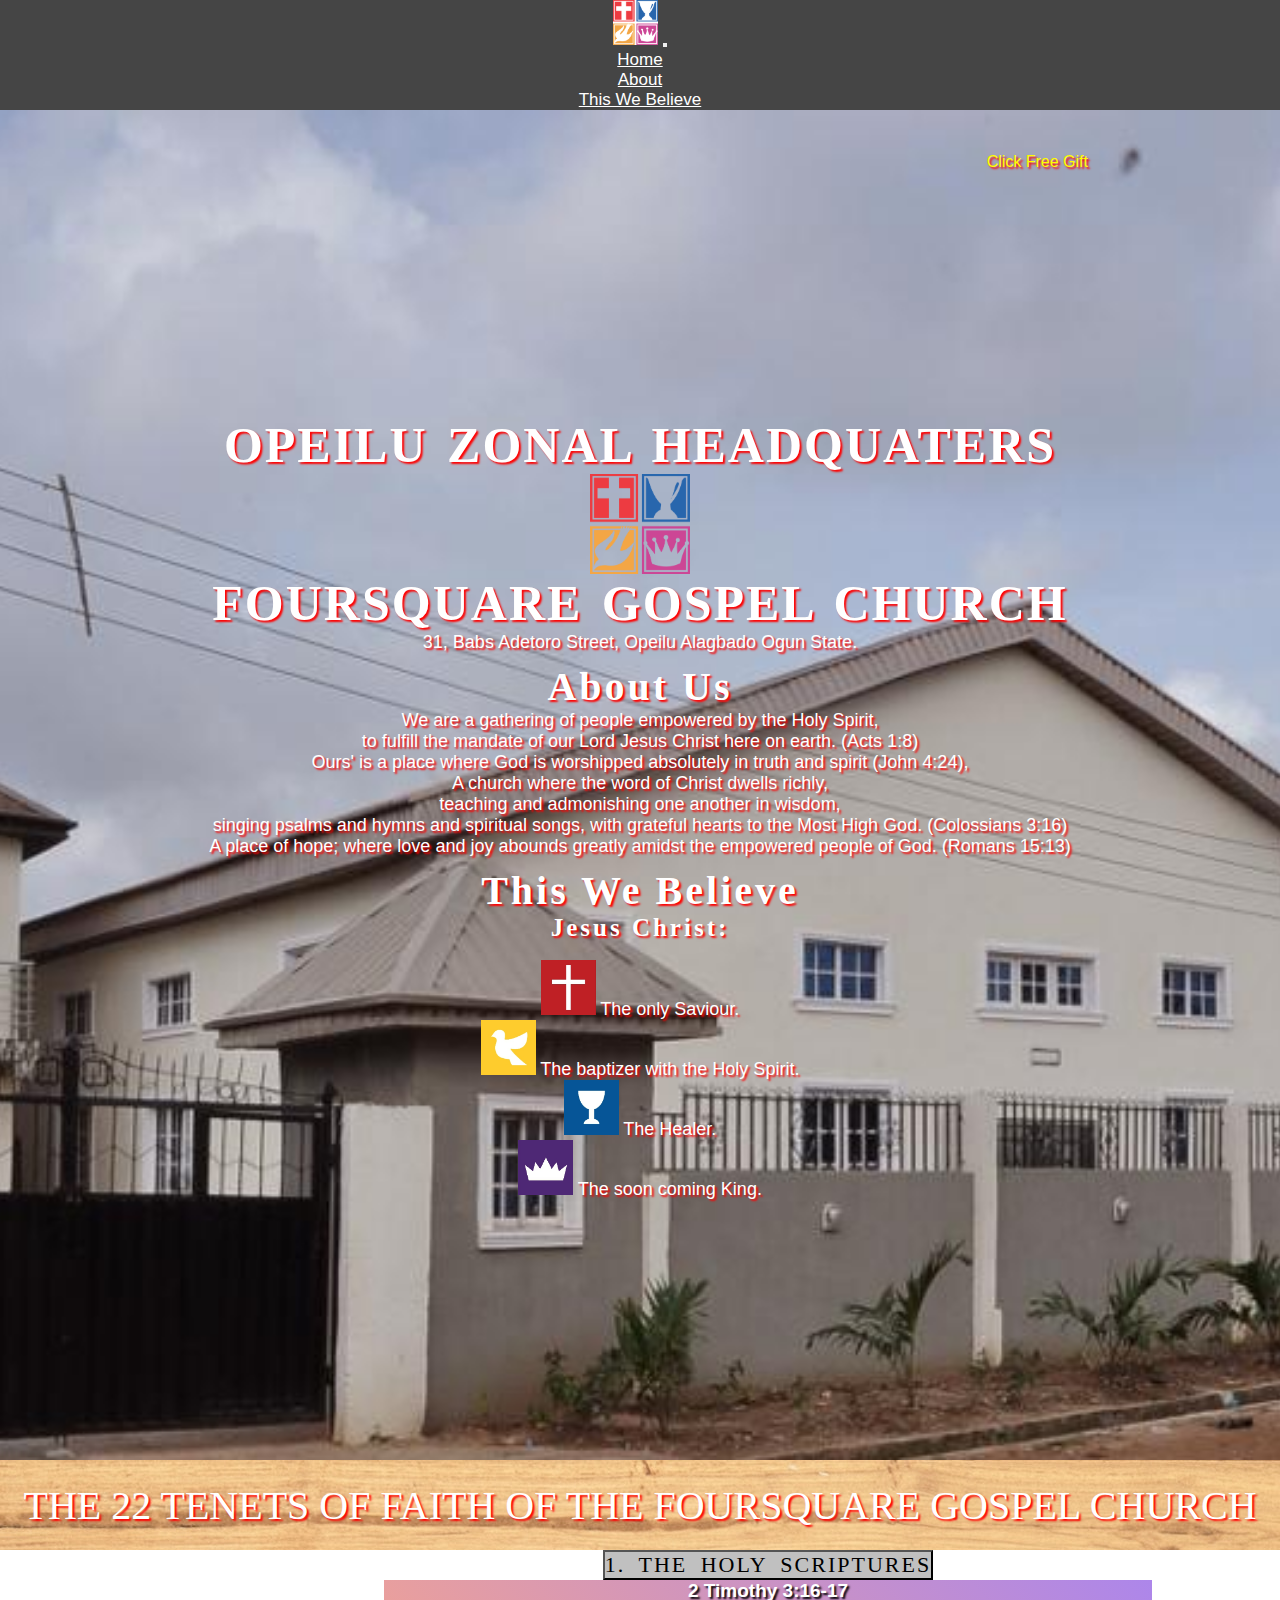
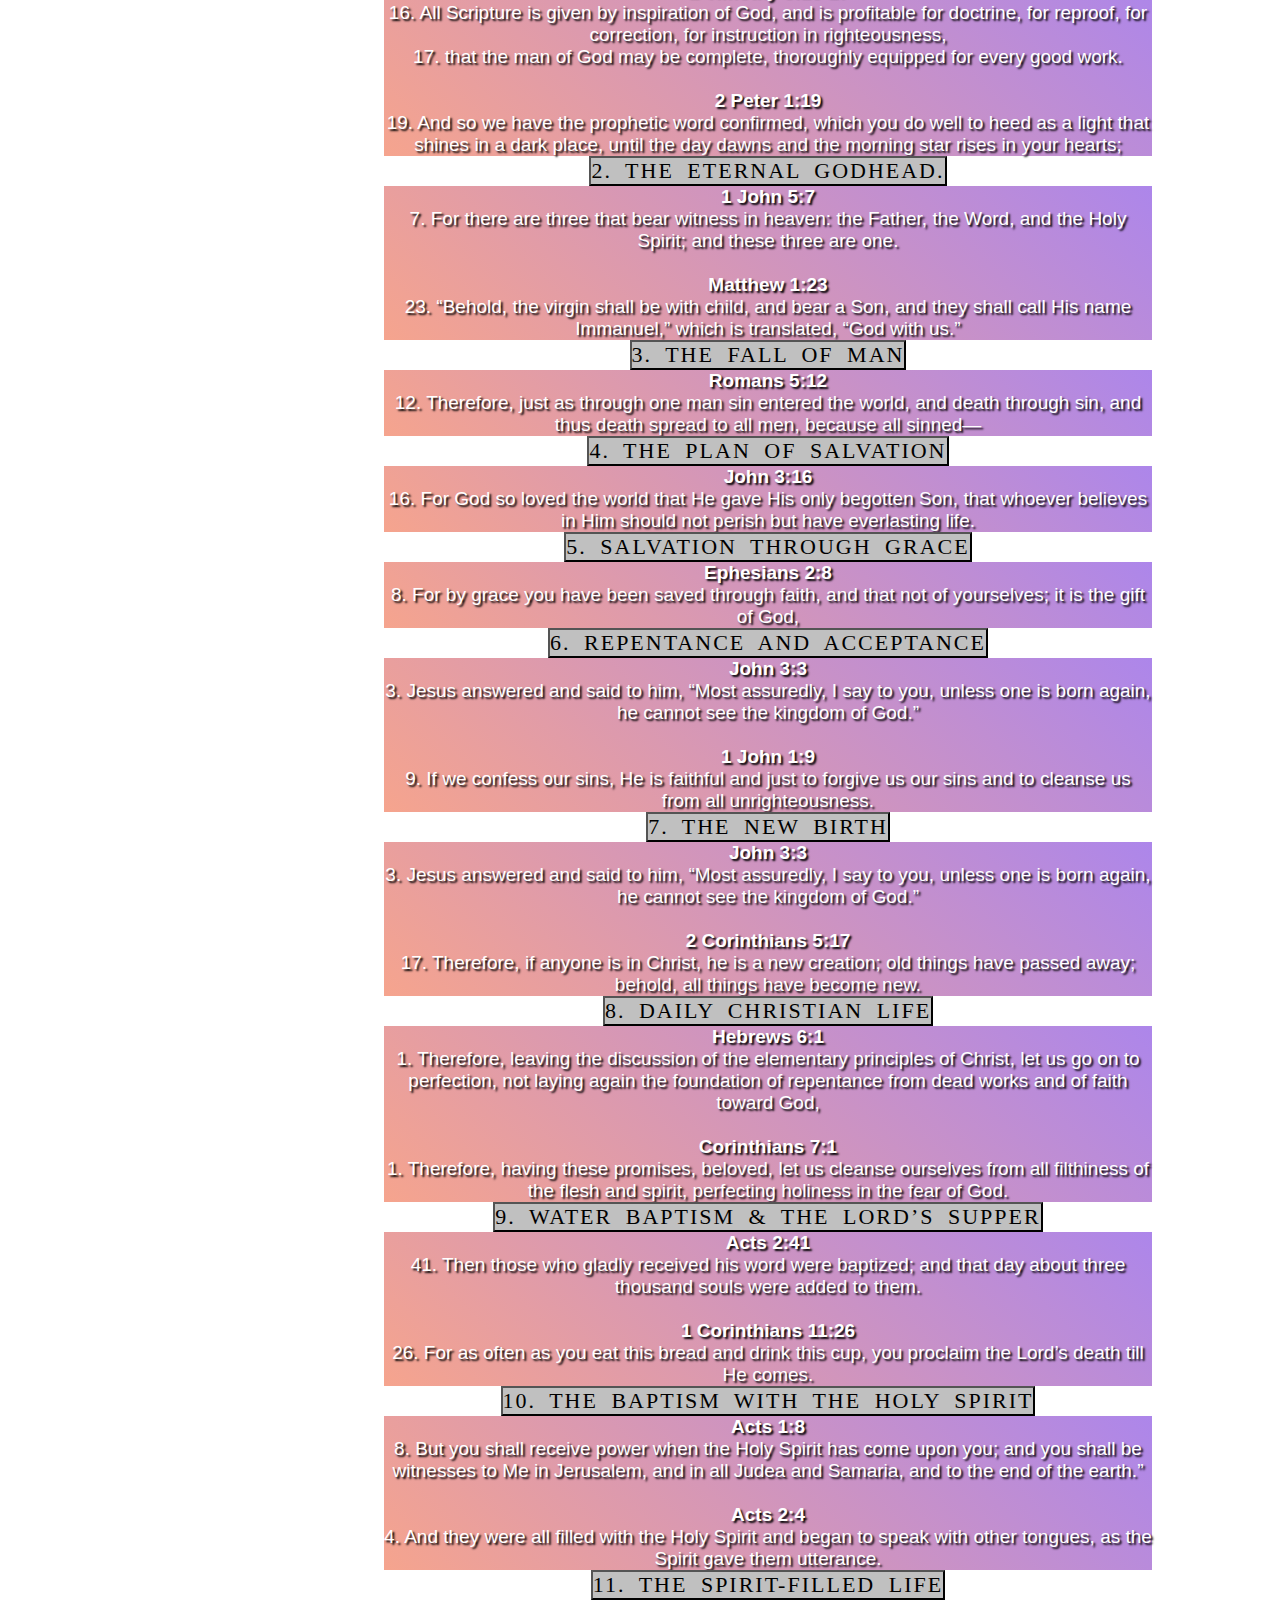
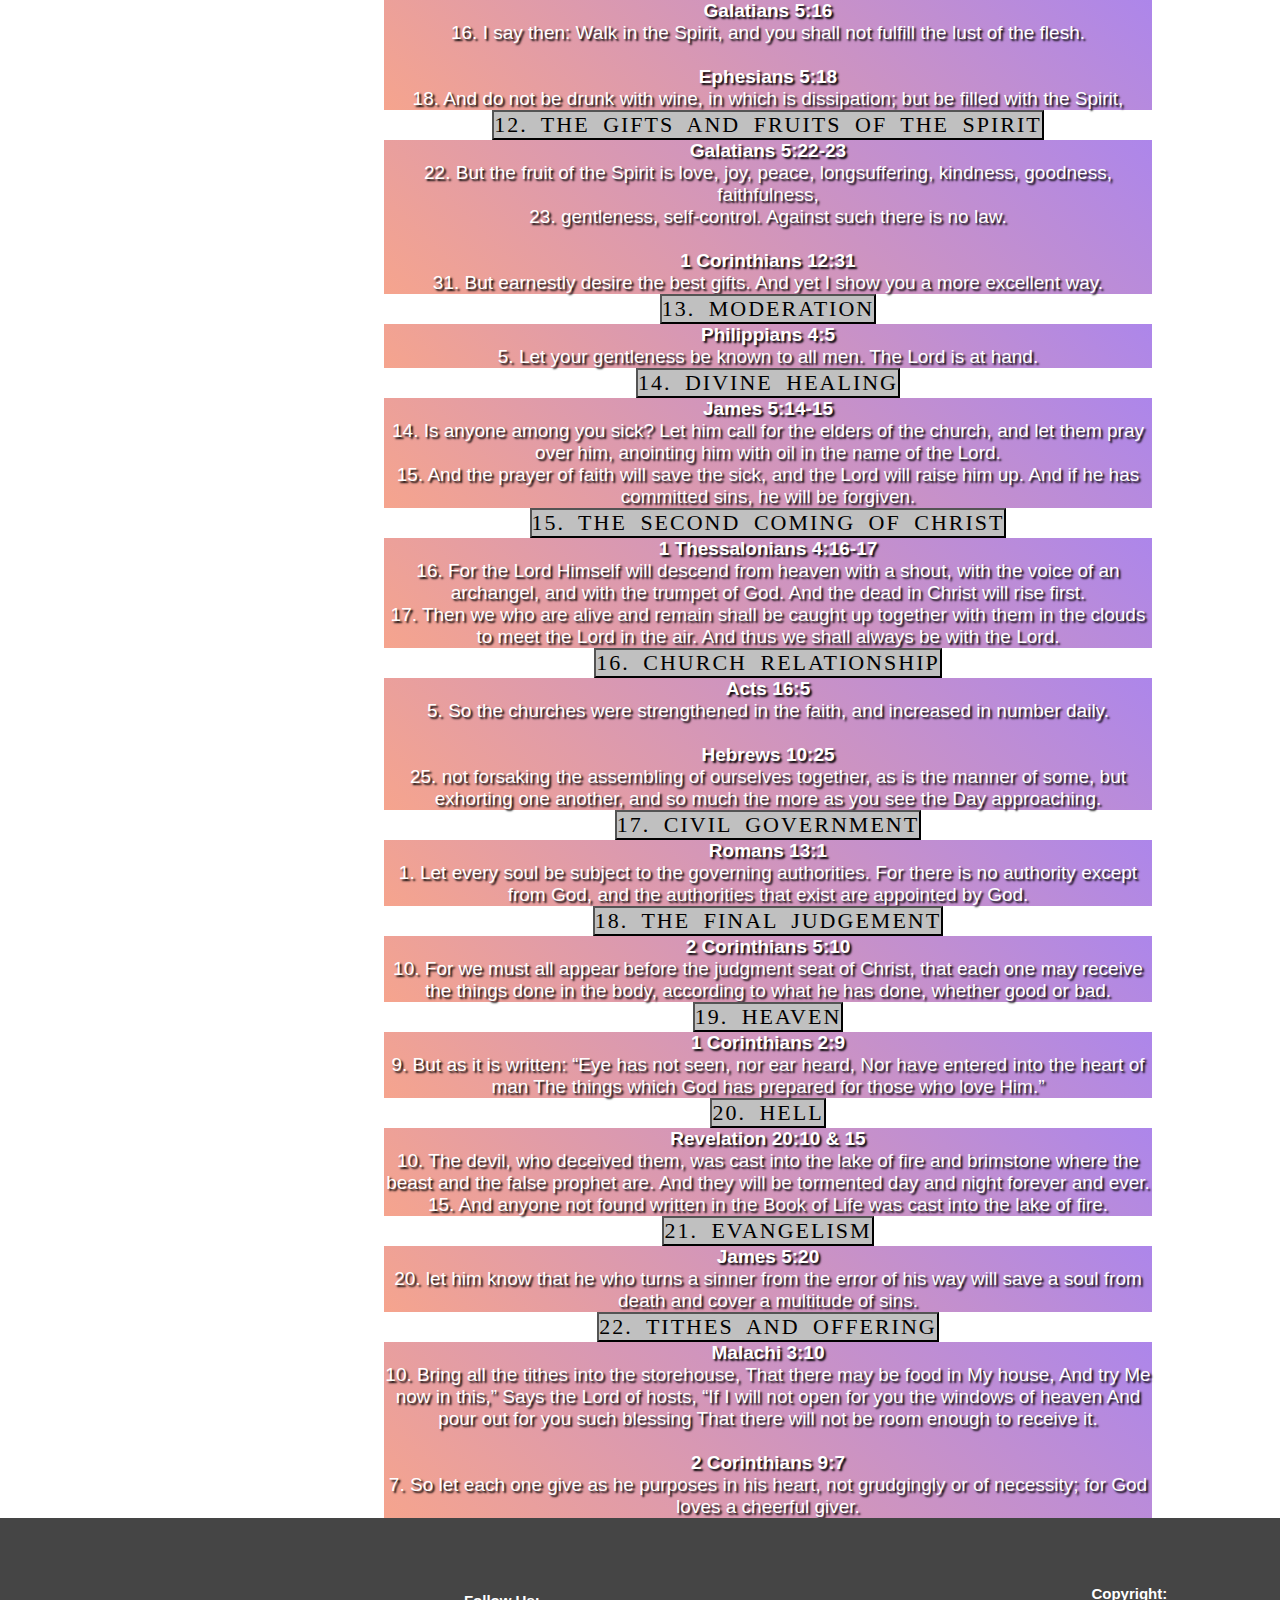
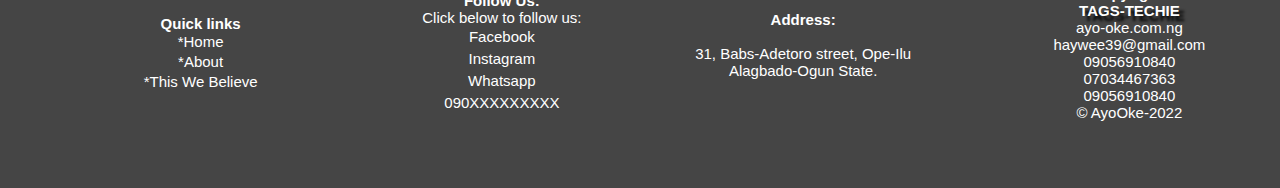
<file: about.html>
<!DOCTYPE html>
<html lang="en">
<head>
    <meta charset="UTF-8">
    <meta http-equiv="X-UA-Compatible" content="IE=edge">
    <meta name="viewport" content="width=device-width, initial-scale=1.0">
    <link rel="stylesheet" href="https://cdnjs.cloudflare.com/ajax/libs/font-awesome/6.1.1/css/all.min.css" integrity="sha512-KfkfwYDsLkIlwQp6LFnl8zNdLGxu9YAA1QvwINks4PhcElQSvqcyVLLD9aMhXd13uQjoXtEKNosOWaZqXgel0g==" crossorigin="anonymous" referrerpolicy="no-referrer" />
    <link rel="stylesheet" href="https://cdnjs.cloudflare.com/ajax/libs/font-awesome/6.0.0-beta3/css/all.min.css" integrity="sha512-Fo3rlrZj/k7ujTnHg4CGR2D7kSs0v4LLanw2qksYuRlEzO+tcaEPQogQ0KaoGN26/zrn20ImR1DfuLWnOo7aBA==" crossorigin="anonymous" referrerpolicy="no-referrer"/>
    
    <link rel="icon" href="./images/6.png">
    <link rel="stylesheet" href="./style.css">
    <link rel="stylesheet" href="./newmedia.css">
    <link href="https://cdn.jsdelivr.net/npm/bootstrap@5.2.2/dist/css/bootstrap.min.css" rel="stylesheet" integrity="sha384-Zenh87qX5JnK2Jl0vWa8Ck2rdkQ2Bzep5IDxbcnCeuOxjzrPF/et3URy9Bv1WTRi" crossorigin="anonymous">


    <title>About Us-Foursquare-Opeilu</title>
</head>
<body>

  
        <!-- THE NAVBAR BEGIN FROM HERE  -->
        <nav id="navbar" class="navbar navbar-expand-lg ">
          <div class="container-fluid">
            <a class="navbar-brand" href="home.html" target="_blank"><img src="./images/6.png"  alt="foursquare logo"></a>
            <button class="navbar-toggler" type="button" data-bs-toggle="collapse" data-bs-target="#navbarNavDropdown" aria-controls="navbarNavDropdown" aria-expanded="false" aria-label="Toggle navigation">
              <span class="navbar-toggler-icon"></span>
            </button>
            <div class="collapse navbar-collapse" id="navbarNavDropdown">
              <ul class="navbar-nav">
                <li class="nav-item">
                  <a class="nav-link active" aria-current="page" href="home.html" target="_blank">Home</a>
                </li>
                <li class="nav-item">
                  <a class="nav-link" href="#big-box">About</a>
                </li>
                <li class="nav-item">
                  <a class="nav-link" href="#faith">This We Believe</a>
                </li>
              </ul>
            </div>
          </div>
        </nav>

        <!-- THE NAVBAR ENDS HERE  -->
      <div  id="big-box">
        <!-- <main> -->
          <div class="free-gift">
            <a href="https://haywee39.github.io/evangelism-tract-FGC/" target="_blank">
              <i class="fa-solid fa-gift fa-3x"></i>
              <br>Click Free Gift
            </a> 
          </div>
              
                        <div class="opeilu">
                          <h1> OPEILU ZONAL HEADQUATERS</h1>
                          <img src="./images/6.png" alt="FGC-logo"  >
                          <h1>FOURSQUARE GOSPEL CHURCH </h1>
                          <p>31, Babs Adetoro Street, Opeilu Alagbado Ogun State.</p>
                        </div>
                
                      <div class="aboutUs">
                              <h1>About Us</h1>        
                              <p class="fold"> 
                                  We are a gathering of people empowered by the Holy Spirit, <br>
                                  to fulfill the mandate of our Lord Jesus Christ here on earth. (Acts 1:8) <br>
                                  Ours' is a place where God is worshipped absolutely in truth and spirit (John 4:24), <br>
                                  A church where the word of Christ dwells richly, <br>
                                  teaching and admonishing one another in wisdom, <br> 
                                  singing psalms and hymns and spiritual songs, 
                                  with grateful hearts to the Most High God. (Colossians 3:16)      <br>       
                                  A place of hope; where love and joy abounds greatly amidst the empowered people of God. (Romans 15:13) 
                                  
                              </p>                     
                              <h1>This We Believe</h1>
                              <h2>Jesus Christ:</h2><br>
                              <p class="img-fold">
                                  <img src="./images/cross.png" alt="cross"> The only Saviour. <br>
                                  <img src="./images/dove.png" alt="dove"> The baptizer with the Holy Spirit. <br>
                                  <img src="./images/cup.png" alt="cup"> The Healer. <br>
                                  <img src="./images/crown.png" alt="crown"> The soon coming King.
                              </p>
                              <div class="top">
                                <a href="#navbar"><i class="fa-solid fa-circle-up fa-3x"></i></a>
                              </div>
                      </div>
                                    
      </div>
   
    <div id="faith" class="tenets-heading"> THE 22 TENETS OF FAITH OF THE FOURSQUARE GOSPEL CHURCH</div>

    
    
     
                                <div class="accordion accordion-flush" id="accordionFlushExample">
                                  <div class="accordion-item">
                                    <h2 class="accordion-header" id="flush-headingOne">
                                      <button class="accordion-button collapsed" type="button" data-bs-toggle="collapse" data-bs-target="#flush-collapseOne" aria-expanded="false" aria-controls="flush-collapseOne">
                                        1. THE HOLY SCRIPTURES
                                      </button>
                                    </h2>
                                    <div id="flush-collapseOne" class="accordion-collapse collapse" aria-labelledby="flush-headingOne" data-bs-parent="#accordionFlushExample">
                                      <div class="accordion-body">
                                        <b>2 Timothy 3:16-17</b><br>      
                                        16. All Scripture is given by inspiration of God, 
                                        and is profitable for doctrine, for reproof, for correction, 
                                        for instruction in righteousness,<br> 17. that the man of God may be complete,
                                        thoroughly equipped for every good work. 
                                        <br> <br>
                                        <b>2 Peter 1:19</b> <br>
                                        19. And so we have the prophetic word confirmed,
                                        which you do well to heed as a light that shines in a dark place,
                                          until the day dawns and the morning star rises in your hearts;
                                      </div>
                                    </div>
                                  </div>
                                  <div class="accordion-item">
                                    <h2 class="accordion-header" id="flush-headingTwo">
                                      <button class="accordion-button collapsed" type="button" data-bs-toggle="collapse" data-bs-target="#flush-collapseTwo" aria-expanded="false" aria-controls="flush-collapseTwo">
                                        2. THE ETERNAL GODHEAD.
                                      </button>
                                    </h2>
                                    <div id="flush-collapseTwo" class="accordion-collapse collapse" aria-labelledby="flush-headingTwo" data-bs-parent="#accordionFlushExample">
                                      <div class="accordion-body">
                                        <b>1 John 5:7</b> <br>              
                                        7. For there are three that bear witness in heaven: 
                                        the Father, the Word, and the Holy Spirit;
                                          and these three are one. 
                                          <br> <br>
                                          <b>Matthew 1:23</b> <br>
                                          23. “Behold, the virgin shall be with child,
                                          and bear a Son, and they shall call His name Immanuel,”
                                            which is translated, “God with us.”
                                      </div>
                                    </div>
                                  </div>
                                  <div class="accordion-item">
                                    <h2 class="accordion-header" id="flush-headingThree">
                                      <button class="accordion-button collapsed" type="button" data-bs-toggle="collapse" data-bs-target="#flush-collapseThree" aria-expanded="false" aria-controls="flush-collapseThree">
                                        3. THE FALL OF MAN
                                      </button>
                                    </h2>
                                    <div id="flush-collapseThree" class="accordion-collapse collapse" aria-labelledby="flush-headingThree" data-bs-parent="#accordionFlushExample">
                                      <div class="accordion-body">
                                        <b>Romans 5:12</b> <br>
                                        12. Therefore, just as through one man sin entered the world,
                                        and death through sin, and thus death spread to all men,
                                          because all sinned—
                                      </div>
                                    </div>
                                  </div>
                                  <div class="accordion-item">
                                    <h2 class="accordion-header" id="flush-headingFour">
                                      <button class="accordion-button collapsed" type="button" data-bs-toggle="collapse" data-bs-target="#flush-collapseFour" aria-expanded="false" aria-controls="flush-collapseFour">
                                        4. THE PLAN OF SALVATION
                                      </button>
                                    </h2>
                                    <div id="flush-collapseFour" class="accordion-collapse collapse" aria-labelledby="flush-headingFour" data-bs-parent="#accordionFlushExample">
                                      <div class="accordion-body">
                                        <b>John 3:16</b> <br>
                                        16. For God so loved the world 
                                        that He gave His only begotten Son,
                                        that whoever believes in Him 
                                        should not perish but have everlasting life.
                                      </div>
                                    </div>
                                  </div>
                                  <div class="accordion-item">
                                    <h2 class="accordion-header" id="flush-headingFive">
                                      <button class="accordion-button collapsed" type="button" data-bs-toggle="collapse" data-bs-target="#flush-collapseFive" aria-expanded="false" aria-controls="flush-collapseFive">
                                        5. SALVATION THROUGH GRACE
                                      </button>
                                    </h2>
                                    <div id="flush-collapseFive" class="accordion-collapse collapse" aria-labelledby="flush-headingFive" data-bs-parent="#accordionFlushExample">
                                      <div class="accordion-body">
                                        <b>Ephesians 2:8</b> <br>
                                        8. For by grace you have been saved through faith,
                                        and that not of yourselves;
                                          it is the gift of God,
                                      </div>
                                    </div>
                                  </div>
                                  <div class="accordion-item">
                                    <h2 class="accordion-header" id="flush-headingSix">
                                      <button class="accordion-button collapsed" type="button" data-bs-toggle="collapse" data-bs-target="#flush-collapseSix" aria-expanded="false" aria-controls="flush-collapseSix">
                                        6. REPENTANCE AND ACCEPTANCE
                                      </button>
                                    </h2>
                                    <div id="flush-collapseSix" class="accordion-collapse collapse" aria-labelledby="flush-headingSix" data-bs-parent="#accordionFlushExample">
                                      <div class="accordion-body">
                                          <b>John 3:3</b> <br>
                                          3. Jesus answered and said to him,
                                        “Most assuredly, I say to you, unless one is born again,
                                          he cannot see the kingdom of God.”
                                           <br> <br>

                                          <b>1 John 1:9</b> <br>
                                        9. If we confess our sins,
                                        He is faithful and just to forgive us our sins
                                          and to cleanse us from all unrighteousness.
                                      </div>
                                    </div>
                                  </div>
                                  <div class="accordion-item">
                                    <h2 class="accordion-header" id="flush-headingSeven">
                                      <button class="accordion-button collapsed" type="button" data-bs-toggle="collapse" data-bs-target="#flush-collapseSeven" aria-expanded="false" aria-controls="flush-collapseSeven">
                                        7. THE NEW BIRTH
                                      </button>
                                    </h2>
                                    <div id="flush-collapseSeven" class="accordion-collapse collapse" aria-labelledby="flush-headingSeven" data-bs-parent="#accordionFlushExample">
                                      <div class="accordion-body">
                                        <b>John 3:3</b> <br>
                                        3. Jesus answered and said to him, “Most assuredly, I say to you,
                                        unless one is born again, he cannot see the kingdom of God.”
                                          <br><br>

                                        <b>2 Corinthians 5:17</b> <br>
                                        17. Therefore, if anyone is in Christ, he is a new creation;
                                          old things have passed away; behold, all things have become new.
                                      </div>
                                    </div>
                                  </div>
                                  <div class="accordion-item">
                                    <h2 class="accordion-header" id="flush-headingEight">
                                      <button class="accordion-button collapsed" type="button" data-bs-toggle="collapse" data-bs-target="#flush-collapseEight" aria-expanded="false" aria-controls="flush-collapseEight">
                                        8. DAILY CHRISTIAN LIFE
                                      </button>
                                    </h2>
                                    <div id="flush-collapseEight" class="accordion-collapse collapse" aria-labelledby="flush-headingEight" data-bs-parent="#accordionFlushExample">
                                      <div class="accordion-body">
                                        <b>Hebrews 6:1</b> <br>
                                        1. Therefore, leaving the discussion of the elementary principles of Christ, let us go on to perfection,
                                        not laying again the foundation of repentance from dead works and of faith toward God,
                                        <br><br>

                                        <b>Corinthians 7:1</b>  <br>
                                        1. Therefore, having these promises, beloved, let us cleanse ourselves from all filthiness of                 
                                        the flesh and spirit, perfecting holiness in the fear of God.

                                      </div>
                                    </div>
                                  </div>
                                  <div class="accordion-item">
                                    <h2 class="accordion-header" id="flush-headingNine">
                                      <button class="accordion-button collapsed" type="button" data-bs-toggle="collapse" data-bs-target="#flush-collapseNine" aria-expanded="false" aria-controls="flush-collapseNine">
                                        9. WATER BAPTISM & THE LORD’S SUPPER
                                      </button>
                                    </h2>
                                    <div id="flush-collapseNine" class="accordion-collapse collapse" aria-labelledby="flush-headingNine" data-bs-parent="#accordionFlushExample">
                                      <div class="accordion-body">

                                        <b>Acts 2:41</b> <br>
                                        41. Then those who gladly received his word were baptized;
                                         and that day about three thousand souls were added to them. 
                                        <br><br>
                                        <b>1 Corinthians 11:26</b> <br>
                                        26. For as often as you eat this bread and drink this cup, you proclaim the Lord’s death till He comes.                                        

                                      </div>
                                    </div>
                                  </div>
                                  <div class="accordion-item">
                                    <h2 class="accordion-header" id="flush-headingTen">
                                      <button class="accordion-button collapsed" type="button" data-bs-toggle="collapse" data-bs-target="#flush-collapseTen" aria-expanded="false" aria-controls="flush-collapseTen">
                                        10. THE BAPTISM WITH THE HOLY SPIRIT
                                      </button>
                                    </h2>
                                    <div id="flush-collapseTen" class="accordion-collapse collapse" aria-labelledby="flush-headingTen" data-bs-parent="#accordionFlushExample">
                                      <div class="accordion-body">
                                        <b>Acts 1:8</b> <br>
                                        8. But you shall receive power when the Holy Spirit has come upon you; 
                                        and you shall be witnesses to Me in Jerusalem,
                                        and in all Judea and Samaria, and to the end of the earth.”
                                        <br><br>
                                        <b>Acts 2:4</b> <br>
                                        4. And they were all filled with the Holy Spirit and
                                         began to speak with other tongues,
                                         as the Spirit gave them utterance.
                                      </div>
                                    </div>
                                  </div>
                                  <div class="accordion-item">
                                    <h2 class="accordion-header" id="flush-headingEleven">
                                      <button class="accordion-button collapsed" type="button" data-bs-toggle="collapse" data-bs-target="#flush-collapseEleven" aria-expanded="false" aria-controls="flush-collapseEleven">
                                        11. THE SPIRIT-FILLED LIFE
                                      </button>
                                    </h2>
                                    <div id="flush-collapseEleven" class="accordion-collapse collapse" aria-labelledby="flush-headingEleven" data-bs-parent="#accordionFlushExample">
                                      <div class="accordion-body">
                                        <b>Galatians 5:16</b> <br>
                                        16. I say then: Walk in the Spirit, and you shall not fulfill the lust of the flesh.
                                        <br><br>
                                        <b>Ephesians 5:18</b> <br>
                                        18. And do not be drunk with wine, in which is dissipation; but be filled with the Spirit,
                                      </div>
                                    </div>
                                  </div>
                               

                        <div class="accordion-item">
                          <h2 class="accordion-header" id="flush-headingTwelve">
                            <button class="accordion-button collapsed" type="button" data-bs-toggle="collapse" data-bs-target="#flush-collapseTwelve" aria-expanded="false" aria-controls="flush-collapseTwelve">
                              12. THE GIFTS AND FRUITS OF THE SPIRIT
                            </button>
                          </h2>
                          <div id="flush-collapseTwelve" class="accordion-collapse collapse" aria-labelledby="flush-headingTwelve" data-bs-parent="#accordionFlushExample">
                            <div class="accordion-body">
                              <b>Galatians 5:22-23</b> <br>
                              22. But the fruit of the Spirit is love, joy, peace, longsuffering, kindness, goodness, faithfulness, <br>
                              23. gentleness, self-control. Against such there is no law.

                              <br><br>
                              <b>1 Corinthians 12:31</b> <br>
                              31. But earnestly desire the best gifts. And yet I show you a more excellent way.
                            </div>
                          </div>
                        </div>
                        <div class="accordion-item">
                          <h2 class="accordion-header" id="flush-headingThirteen">
                            <button class="accordion-button collapsed" type="button" data-bs-toggle="collapse" data-bs-target="#flush-collapseThirteen" aria-expanded="false" aria-controls="flush-collapseThirteen">
                              13. MODERATION
                            </button>
                          </h2>
                          <div id="flush-collapseThirteen" class="accordion-collapse collapse" aria-labelledby="flush-headingThirteen" data-bs-parent="#accordionFlushExample">
                            <div class="accordion-body">
                             <b> Philippians 4:5</b> <br>
                                5. Let your gentleness be known to all men. The Lord is at hand.
                            </div>
                          </div>
                        </div>
                        <div class="accordion-item">
                          <h2 class="accordion-header" id="flush-headingFourteen">
                            <button class="accordion-button collapsed" type="button" data-bs-toggle="collapse" data-bs-target="#flush-collapseFourteen" aria-expanded="false" aria-controls="flush-collapseFourteen">
                              14. DIVINE HEALING
                            </button>
                          </h2>
                          <div id="flush-collapseFourteen" class="accordion-collapse collapse" aria-labelledby="flush-headingFourteen" data-bs-parent="#accordionFlushExample">
                            <div class="accordion-body">
                              <b>James 5:14-15</b> <br>
                              14. Is anyone among you sick? Let him call for the elders of the church, and let them pray over him, anointing him with oil in the name of the Lord. 
                             <br> 15. And the prayer of faith will save the sick, and the Lord will raise him up. And if he has committed sins, he will be forgiven.
                            </div>
                          </div>
                        </div>
                        <div class="accordion-item">
                          <h2 class="accordion-header" id="flush-headingFifteen">
                            <button class="accordion-button collapsed" type="button" data-bs-toggle="collapse" data-bs-target="#flush-collapseFifteen" aria-expanded="false" aria-controls="flush-collapseFifteen">
                              15. THE SECOND COMING OF CHRIST
                            </button>
                          </h2>
                          <div id="flush-collapseFifteen" class="accordion-collapse collapse" aria-labelledby="flush-headingFifteen" data-bs-parent="#accordionFlushExample">
                            <div class="accordion-body">
                             <b>1 Thessalonians 4:16-17</b> <br> 
                              16. For the Lord Himself will descend from heaven with a shout, with the voice of an archangel, and with the trumpet of God. And the dead in Christ will rise first. 
                              <br> 17. Then we who are alive and remain shall be caught up together with them in the clouds to meet the Lord in the air. And thus we shall always be with the Lord.
                            </div>
                          </div>
                        </div>
                        <div class="accordion-item">
                          <h2 class="accordion-header" id="flush-headingSixteen">
                            <button class="accordion-button collapsed" type="button" data-bs-toggle="collapse" data-bs-target="#flush-collapseSixteen" aria-expanded="false" aria-controls="flush-collapseSixteen">
                              16. CHURCH RELATIONSHIP
                            </button>
                          </h2>
                          <div id="flush-collapseSixteen" class="accordion-collapse collapse" aria-labelledby="flush-headingSixteen" data-bs-parent="#accordionFlushExample">
                            <div class="accordion-body">
                             <b>Acts 16:5</b>   <br>
                              5. So the churches were strengthened in the faith, and increased in number daily.
                              <br><br>
                              <b>Hebrews 10:25</b> <br>
                                25. not forsaking the assembling of ourselves together, as is the manner of some, 
                                but exhorting one another, and so much the more as you see the Day approaching.
                            </div>
                          </div>
                        </div>
                        <div class="accordion-item">
                          <h2 class="accordion-header" id="flush-headingSeventeen">
                            <button class="accordion-button collapsed" type="button" data-bs-toggle="collapse" data-bs-target="#flush-collapseSeventeen" aria-expanded="false" aria-controls="flush-collapseSeventeen">
                              17. CIVIL GOVERNMENT
                            </button>
                          </h2>
                          <div id="flush-collapseSeventeen" class="accordion-collapse collapse" aria-labelledby="flush-headingSeventeen" data-bs-parent="#accordionFlushExample">
                            <div class="accordion-body">
                              <b>Romans 13:1</b> <br>
                              1. Let every soul be subject to the governing authorities. 
                              For there is no authority except from God, 
                              and the authorities that exist are appointed by God.
                            </div>
                          </div>
                        </div>
                        <div class="accordion-item">
                          <h2 class="accordion-header" id="flush-headingEighteen">
                            <button class="accordion-button collapsed" type="button" data-bs-toggle="collapse" data-bs-target="#flush-collapseEighteen" aria-expanded="false" aria-controls="flush-collapseEighteen">
                              18. THE FINAL JUDGEMENT
                            </button>
                          </h2>
                          <div id="flush-collapseEighteen" class="accordion-collapse collapse" aria-labelledby="flush-headingEighteen" data-bs-parent="#accordionFlushExample">
                            <div class="accordion-body">
                              <b>2 Corinthians 5:10</b> <br>
                                10. For we must all appear before the judgment seat of Christ, 
                                that each one may receive the things done in the body, 
                                according to what he has done, whether good or bad.
                            </div>
                          </div>
                        </div>
                        <div class="accordion-item">
                          <h2 class="accordion-header" id="flush-headingNineteen">
                            <button class="accordion-button collapsed" type="button" data-bs-toggle="collapse" data-bs-target="#flush-collapseNineteen" aria-expanded="false" aria-controls="flush-collapseNineteen">
                              19. HEAVEN
                            </button>
                          </h2>
                          <div id="flush-collapseNineteen" class="accordion-collapse collapse" aria-labelledby="flush-headingNineteen" data-bs-parent="#accordionFlushExample">
                            <div class="accordion-body">
                              <b>1 Corinthians 2:9</b> <br>
                              9. But as it is written:                              
                              “Eye has not seen, nor ear heard,
                              Nor have entered into the heart of man
                              The things which God has prepared for those who love Him.”
                            </div>
                          </div>
                        </div>
                        <div class="accordion-item">
                          <h2 class="accordion-header" id="flush-headingTwenty">
                            <button class="accordion-button collapsed" type="button" data-bs-toggle="collapse" data-bs-target="#flush-collapseTwenty" aria-expanded="false" aria-controls="flush-collapseTwenty">
                              20. HELL
                            </button>
                          </h2>
                          <div id="flush-collapseTwenty" class="accordion-collapse collapse" aria-labelledby="flush-headingTwenty" data-bs-parent="#accordionFlushExample">
                            <div class="accordion-body">
                              <b>Revelation 20:10 & 15</b> <br>
                              10. The devil, who deceived them, was cast into the lake of fire and brimstone where 
                              the beast and the false prophet are. 
                              And they will be tormented day and night forever and ever. <br>
                              15. And anyone not found written in the Book of Life was cast into the lake of fire.
                            </div>
                          </div>
                        </div>
                        <div class="accordion-item">
                          <h2 class="accordion-header" id="flush-headingTwentyOne">
                            <button class="accordion-button collapsed" type="button" data-bs-toggle="collapse" data-bs-target="#flush-collapseTwentyOne" aria-expanded="false" aria-controls="flush-collapseTwentyOne">
                              21. EVANGELISM
                            </button>
                          </h2>
                          <div id="flush-collapseTwentyOne" class="accordion-collapse collapse" aria-labelledby="flush-headingTwentyOne" data-bs-parent="#accordionFlushExample">
                            <div class="accordion-body">
                              <b>James 5:20</b> <br>
                              20. let him know that he who turns a sinner from the error of his way 
                              will save a soul from death and cover a multitude of sins.

                            </div>
                          </div>
                        </div>
                        <div class="accordion-item">
                          <h2 class="accordion-header" id="flush-headingTwentyTwo">
                            <button class="accordion-button collapsed" type="button" data-bs-toggle="collapse" data-bs-target="#flush-collapseTwentyTwo" aria-expanded="false" aria-controls="flush-collapseTwentyTwo">
                              22. TITHES AND OFFERING
                            </button>
                          </h2>
                          <div id="flush-collapseTwentyTwo" class="accordion-collapse collapse" aria-labelledby="flush-headingTwentyTwo" data-bs-parent="#accordionFlushExample">
                            <div class="accordion-body">
                              <b>Malachi 3:10</b> <br>
                              10. Bring all the tithes into the storehouse,
                              That there may be food in My house,
                              And try Me now in this,”
                              Says the Lord of hosts,
                              “If I will not open for you the windows of heaven
                              And pour out for you such blessing
                              That there will not be room enough to receive it.
                              <br> <br>
                              <b>2 Corinthians 9:7</b> <br>
                                7. So let each one give as he purposes in his heart, 
                                not grudgingly or of necessity; 
                                for God loves a cheerful giver.
                            </div>
                          </div>
                        </div>
                      </div>
                    
                      

    
  <!-- </main> -->

  <!-- THE FOOTER BEGIN FROM THIS POINT  -->
  <footer>
    
    <div class="quick-links">
        <strong>Quick links</strong>
        
        <li><a href="home.html">*Home</a></li>
        <li><a href="#big-box">*About</a></li>                
        <li><a href="#faith" target="">*This We Believe</a></li>                 
    </div>


    <div class="follow-us">
      <strong>Follow Us:</strong>
      Click below to follow us: <br>
      <a href="https://web.facebook.com/foursquare.opeilu.5/" target="_blank"><i
          class="fa-brands fa-facebook-square fa-1x"></i> Facebook</a>
      <a href="#"><i class="fa-brands fa-instagram-square fa-1x"></i> Instagram</a>
      <a href="https://api.whatsapp.com/send?phone=234" target="_blank"><i
          class="fa-brands fa-whatsapp-square fa-1x"></i> Whatsapp</a>
      <!-- <a href="mailto:foursquareopeilu@gmail.com" target="_blank"><i class="fa-solid fa-at fa-1x"></i> Email</a> -->
      <a href="tel:090" target="_blank"><i class="fa-solid fa-phone fa-1x"></i> 090XXXXXXXXX</a>

    </div>
    

   
    <div class="address">            
           <strong>Address:</strong> 
            <a href="#contact-us"><i class="fa-solid fa-location-dot fa-1x"></i>
              <br>  31, Babs-Adetoro street, Ope-Ilu 
                <br>
                Alagbado-Ogun State.</a> <br>
               
    </div>

    <div class="copyright">
      <strong>Copyright:</strong> 
      <strong class="tag">TAGS-TECHIE</strong>
      <a href="https://ayo-oke.com.ng" target="_blank"><i class="fas fa-external-link-alt fa-1x"></i> ayo-oke.com.ng</a>
      <a href="mailto:haywee39@gmail.com" target="_blank"><i class="fa-solid fa-envelope fa-1x"></i>
        haywee39@gmail.com</a>
        <a href="https://api.whatsapp.com/send?phone=2349056910840" target="_blank"><i
          class="fa-brands fa-whatsapp-square fa-1x"></i> 09056910840</a>
      <a href="https://api.whatsapp.com/send?phone=2347034467363" target="_blank"><i
          class="fa-brands fa-whatsapp-square fa-1x"></i> 07034467363</a>
      <a href="tel:09056910840" target="_blank"><i class="fa-solid fa-phone fa-1x"></i> 09056910840</a>
      &copy AyoOke-2022
    </div>

</footer>

<div class="footer2">
  
<div class="quick-links2">
  <strong>Quick links</strong>
  
      <li><a href="home.html">*Home</a></li>
      <li><a href="#big-box">*About</a></li>                
      <li><a href="#faith" target="">*This We Believe</a></li>                
</div>

<div class="follow-us2">
  <b>Follow us:</b> <br>
  Click below to follow us: <br>
  <a href="https://web.facebook.com/foursquare.opeilu.5/" target="_blank"><i
      class="fa-brands fa-facebook-square fa-1x"></i> Facebook</a> <br>
  <a href="#"><i class="fa-brands fa-instagram-square fa-1x"></i> Instagram</a> <br>
  <a href="https://api.whatsapp.com/send?phone=234"><i class="fa-brands fa-whatsapp-square fa-1x"></i> Whatsapp</a>
  <br>
  <!-- <a href="mailto:foursquareopeilu@gmail.com" target="_blank"><i class="fa-solid fa-at fa-1x"></i>  Email</a> <br>    -->
  <a href="tel:090" target="_blank"><i class="fa-solid fa-phone fa-1x"></i> Phone</a>
</div>

<div class="address2">            
  <b>Address:</b>   <br>
   <a href="#contact-us"><i class="fa-solid fa-location-dot fa-1x"></i>  
       31, Babs-Adetoro street, Ope-Ilu 
       <br>
       Alagbado, Ogun-State.</a>       
</div>

<div class="copyright2">
  <strong>Copyright:</strong> <br>
  <p class="tag2">TAGS-TECHIE</p>
  <a href="https://ayo-oke.com.ng" target="_blank"><i class="fas fa-external-link-alt fa-1x"></i> ayo-oke.com.ng</a><br>
  <a href="mailto:haywee39@gmail.com" target="_blank"><i class="fa-solid fa-envelope fa-1x"></i> haywee39@gmail.com</a> <br>
    <a href="https://api.whatsapp.com/send?phone=2349056910840" target="_blank"><i
      class="fa-brands fa-whatsapp-square fa-1x"></i> 09056910840</a> <br>
  <a href="https://api.whatsapp.com/send?phone=2347034467363" target="_blank"><i
      class="fa-brands fa-whatsapp-square fa-1x"></i> 07034467363</a> <br>
  <a href="tel:09056910840" target="_blank"><i class="fa-solid fa-phone fa-1x"></i> 09056910840</a> <br>
  &copy AyoOke-2022
</div>

</div>


  <script src="https://cdn.jsdelivr.net/npm/bootstrap@5.2.2/dist/js/bootstrap.bundle.min.js" integrity="sha384-OERcA2EqjJCMA+/3y+gxIOqMEjwtxJY7qPCqsdltbNJuaOe923+mo//f6V8Qbsw3" crossorigin="anonymous"></script>
    
</body>
</html>
</file>
<file: style.css>
*{
    margin: 0;
    padding: 0;
    box-sizing:border-box; 
    list-style: none; 
    font-family: Helvetica;
    scroll-behavior: smooth;
    /* font-family: 'poppins', sans-serif;     */
 }
 body{
    display: flex;
    flex-direction: column;
    justify-content: center;
    align-items: center;
    text-align: center;
 }

 html{
    scroll-behavior: smooth;
 }


/* THE NAVBAR STYLING STARTS HERE  */
nav{
    width: 100vw;
}

 .navbar{
    color: white;
    background: #454545 !important;
    font-size: 17px;
}

.navbar-brand img{
    background: white !important;
    width: 45px;
    height: 45px;
}

.nav-item a{
    color:white !important;
}

.nav-item a:hover{
    color:orangered !important;
}

.dropdown-menu{
    background:#454545 !important; 
}
.dropdown-menu li a:hover{
    background:orange !important;
    color: white !important;
}
/* THE NAVBAR STYLING ENDS HERE  */

.upcoming-events{
    background: linear-gradient(
        45deg,
        rgba(236, 74, 29, 0.5),
        rgba(91, 14, 214, 0.5) 100%
      );

}

 
/*MAIN STYLING FOR LANDING PAGE */

.carousel-inner{
    height: 100vh;
    width: 100vw;  
    position: relative;
}

.free-gift{
    position: absolute;
    text-align: center;
    top: 15%;
    right: 15%;
    z-index: 1;
    animation:gift 2s ease 3s infinite;  
}

@keyframes gift{

   0%{
      transform:rotateY(0deg);
  }
  25%{
    transform:rotateY(90deg);
}
   50%{
      transform:rotateX(0deg);
  }
  75%{
    transform:rotateX(60deg);
}
  100%{
    transform:rotateX(0deg);
}
}

.free-gift a{
    color: yellow;
    text-decoration: none;
    text-shadow: red 2px 2px 2px;    
}

.landing-page{

    display: flex;
    flex-direction: column;
    position: absolute;
    top: 50%;
    left: 50%;
    transform: translate(-50%, -50%);
    z-index: 20;
    color: white; 
    
}

/* .container: houses the church name,zone, slogan  */
 .container{ 
    display: flex;
    align-items: center;
    justify-content: space-evenly;
    width: 100%;
    height: 100%;
} 

.church_name_box{
    display:flex;
    flex-direction: column;
    align-items: center;
    width: 100%;
}

 /* church name styling */
.fgc{ 
    font-family: fantasy;
    font-size: 95px;
    letter-spacing:6px;
    line-height: 15vh; 
    color: white;
}

 /* zone name styling */
.zone-name{
    font-family: fantasy;
    font-size: 40px;
    letter-spacing: 2px;
    margin-top: 55px;
}
.zone{
    visibility: hidden;
}
.zone-name2{
  visibility: hidden;
    font-family: fantasy;
    font-size: 15px;
    letter-spacing: 2px;
    margin-top: 35px;
    color: red;
}

 /* church slogan styling */
.slogan_box{
    display:flex;
    flex-direction: column;
    align-items: center;
    justify-content: center;
    text-shadow: red 3px 3px 3px;
    margin-left: 150px;    
}

.slogan_box h4{
    color: white;
    font-family: 'Splash', cursive;
    font-size: 65px;
    letter-spacing: 4px;
    line-height: 20vh;
}

/*MAIN STYLING FOR LANDING PAGE ENDS HERE */


/* Styling for the marquee Heb 13:8 start*/
.heb{
    align-items: center;
    justify-content: center; 
}
.hebrews{
    font-size: 30px;
    font-weight: bold;
    color: red;
    text-shadow: black 2px 2px 2px;
}


.js_date{
    font-size: 30px;
    font-weight: bold;
    text-transform: lowercase;
    width: 100vw;
    color: red;
    text-shadow: black 2px 2px 2px; 
    align-items: center;
    justify-content: center;
    text-align: center;  
}
/*End Styling for the marquee Heb 13:8 */

#play-vid{
    display: flex;
    flex-direction: row;
    width: 100vw;
    height: 700px;
    align-items: center;
    justify-content: space-evenly;
}

.motion-vid{
    display:flex;
    align-items: center;
    justify-content: center;
    width: 45%;
    height: 550px;
}

.motion{
    position: relative;
    width: 100%;
    height: 550px;
}
#themes{
    display: flex;
    flex-direction: row;
    width: 100vw;
    height: 700px;
    align-items: center;
    justify-content: center;
}

/*START THE THEME FOR THE YEAR  */
.theme-year{
    display:flex;
    align-items: center;
    justify-content: center;
    width: 45%;
    height: 550px;   
}

.theme-year img{
    position: relative;
    width: 100%;
    height: 550px;
}

.theme-month{
    display:flex;
    align-items: center;
    justify-content: center;
    width: 45%;
    height: 550px;   
}



.theme-month img{
    position: relative;
    width: 100%;  /*(this is around 700px)*/
    height: 550px; 
}
/* END THE THEME FOR THE YEAR */


/* THE STYLING BEGINS FOR CHURCH MEDIA ACTIVITIES CONTAINER  */
#media{
    width: 100vw;
    height: 125vh;

    display: flex;
    flex-direction: column;
    justify-content: center;
    align-items: center;
}

#overalldrop{
    display: flex;
    justify-content: space-around;
    align-items: center;
    width: 100%;
    height: 100%;

    /* flex-direction: column; */
    justify-content: center;
    align-items: center;
}

#pastor-desk{
    width:50%;
    height: 100%;
    display: flex;
    flex-direction: column;
    padding-top: 50px;
    align-items: center; 
    background: linear-gradient(
        45deg,
        rgba(236, 74, 29, 0.5),
        rgba(91, 14, 214, 0.5) 100%
      );
      
}
#pastor-desk h1{
    font-size: 35px;
    text-shadow: red 1px 1px 1px; 
}
#pastor-desk h3{
    font-family: 'Splash', cursive;
    text-shadow: red 1px 1px 1px;
    font-size: 35px;
}
#pastor-desk .msg{
    margin: 22px;
    font-weight: normal;
    font-size: 13px;  
}
#pastor-desk img{
    width: 130px;
    height: 130px;
    border-radius: 80px;
    margin-left:1rem;
    shape-outside:circle();
    float: left;
    margin-right:3rem;
}

#live-stream{
    /* font-family: monospace; */
    display: block;
    padding-top: 40px;
    width: 20%;
    height: 100%;
    text-align: center;    
}
#live-stream h1{
    font-size: 35px;
    text-shadow: red 1px 1px 1px; 
}
#live-stream p{
    font-weight: bolder;
    text-align: center;
    font-size: 18px;
}
#live-stream a{
    text-decoration: none;
    color: black;
}

#live-stream .btn{
    width: 250px;
    height: 60px;
    font-size: 18px;
    font-weight: bolder;
    border-radius: 18px;
    background: linear-gradient(
        45deg,
        rgba(236, 74, 29, 0.5),
        rgba(91, 14, 214, 0.5) 100%
    );
    text-shadow: white 2px 2px 2px;
    

}

#weekActs{
    padding-top: 40px;
    width: 28%;
    height: 100%;
    text-align: center;
    background: linear-gradient(
        45deg,
        rgba(236, 74, 29, 0.5),
        rgba(91, 14, 214, 0.5) 100%
      );
     
}

#weekActs h1{ 
    font-size: 35px;
    color: black;
    text-shadow: red 1px 1px 1px;  
}

#weekActs h3{
    font-family: 'Splash', cursive;
    text-shadow: red 1px 1px 1px;
    font-size: 35px;
}
#weekActs h5{
    font-size: 25px;
    font-weight: bolder;
    text-align: center;
}
#weekActs p{
    font-size: 20px;
    font-weight: bolder;
    text-align: center;
}
#weekActs hr{
    font-weight: bolder;
    color: black;
}

/* STYLING FOR THE TESTIMOIES SECTION BEGINS HERE  */
#testimony{
    height: 100vh;
    width: 100vw;
    display: flex;
    flex-direction: column;
    justify-content: center;
    align-items: center;
    color: white;
    background: linear-gradient(
        45deg,
        rgba(236, 74, 29, 0.5),
        rgba(91, 14, 214, 0.5) 100%
      );
  }

  #testimony h1{
    color: black;
    text-shadow: red 1px 1px 1px;
    font-size: 40px;
}

  .testy-cover{
    height: 100vh;
    width: 90vw;
    display: flex;
    flex-direction: row;
    justify-content: space-evenly;
    align-items: center;
    color: white;
   
  }

.thumbnail{
    width: 40vw;
    height: 80vh;
}

.thumbnail img{
    width: 40vw;
    height: 80%;
}

.heady{
    width: 40vw;
    height: 80vh;
}

.heady img{
    width: 40vw;
    height: 80%;
}

#gallery {
    display: flex;
    flex-direction: column;
    width: 100vw;
    height: 160vh;
    align-items: center;
    justify-content: center;
     place-items: center;
    padding-top: 10px; 
  }

  .gal{
    text-shadow: red 1px 1px 1px;
    font-size: 40px;
}
  .gallery-container{
    display: flex;
    flex-wrap: wrap;
    width: 100%;
    height: 100%;
    justify-content: center;
    align-items: center;
  }
  
  .gallery-item {
    width: 270px;
    height:220px;
  }
  
  .gallery-item img {
    width: 210px;
    height:210px; 
    cursor: pointer;
  } 
.lightbox {
    display: none;
    position: fixed;
    top: 0;
    left: 0;
    width: 100%;
    height: 100%;
    background: rgba(197, 187, 187, 0.8);
    justify-content: center;
    align-items: center;
    z-index: 1;
  }
  
  .lightbox-content {
    text-align: center;
  }
  
  .lightbox img {
    max-width: 90%;
    max-height: 100vh;
  }
  
  .close-btn {
    color: black;
    font-size: 40px;
    font-weight: bold;
    position: absolute;
    top: 20px;
    right: 30px;
    cursor: pointer;
  }

  .gallery-container .gallery-item > img{
    scale: .8; opacity: 1;
    animation: fade-in linear;
    animation-timeline: view();
    animation-range:contain;
}
@keyframes fade-in {
    to {scale: 1; opacity: 1;}
}

/* THE STYLING ENDS FOR CHURCH MEDIA ACTIVITIES CONTAINER  */



/* THE STYLING FOR THE CONTACT US SECTION BEGINS HERE  */
#contact-us{
    padding-top: 50px;
    width: 100vw;
    height: 150vh;
    align-items: center;
    display: flex;
    flex-direction: column;
    background-color: black; 
    border-radius: 3px;
      background: linear-gradient(
        45deg,
        rgba(236, 74, 29, 0.5),
        rgba(91, 14, 214, 0.5) 100%
      );
}

.contact-msg{
    display: flex;
    flex-direction: column;
    justify-content: center;
    width: 50vw;
    height: 50vh;
    align-items: center;
    text-align: center;


}
.contact-msg p{
    font-weight: normal;
    font-size: 17px;  
}

.Location-WriteUs{
    margin-top: 25px;
    margin-bottom: 25px;
    display: flex;
    justify-content: space-around;
    align-items: center;
    margin-right: 40px;
    width: 100vw;
    height: 100vh;
}

.map{
    margin-top: 15px;
    padding-left: 50px;
}

.message_me{
    color: black;
    font-size: 40px;
}
.lets_talk{
    display: flex;
    flex-direction: column;
    align-items: center;
    justify-content: center;
    width: 50%;
    height: 85vh;
     border-radius: 5px;

}

form input{
    display: flex;
    flex-direction: column;
    margin-top: 10px;
    margin-bottom: 10px;
    width: 520px;
    height: 40px;
    border-radius: 6px;
    border: none;
    font-size: 15px;
    padding-left: 15px;
 
}

textarea{
    width: 520px;
    height: 40vh;
    border-radius: 10px;
    font-size: 15px;
    padding-left: 15px;
 
}

.submit{
    display: flex;
    width: 520px;
    height: 40px;
    align-items: center;
    justify-content: center;
    text-align: center;
    color: black;
    font-size: 20px;
    font-weight: bold;
    background: linear-gradient(
        45deg,
        rgba(236, 74, 29, 0.5),
        rgba(91, 14, 214, 0.5) 100%
      );
}
.submit:hover{
    box-shadow: antiquewhite 3px 3px 3px;
    background: linear-gradient(
        45deg,
        rgba(91, 14, 214, 0.5) 
        rgba(236, 74, 29, 0.5),50%
      );
}
/* THE STYLING FOR THE CONTACT US SECTION ENDS HERE  */

.top .fa-solid{
    position: fixed;
    text-decoration: none;
    z-index: 1;
    padding-left: 10px;
    bottom: 30px;
    color: red;
}

/* STYLING FOR THE FOOTER AREA  */

footer{
    display:flex;
    background-color: #454545;  
    width: 100vw;
    height: 30vh;
    color: white;
    justify-content: space-around;
    place-items: center;
    font-size:15px;  
}

.footer2{
    visibility: hidden;
    display: none;
}

footer a{
    transition: all 0.1s ease
}
footer a:hover{
    padding-left: 10px;
    font-weight: bolder;
    color: orangered
}


.quick-links{
    display: grid;
    width: 25%;
    margin-left: 50px;
   
}

.quick-links a{
    text-decoration: none;
    color: white;
    line-height: 20px;    
}


.follow-us {
    display: grid;
    width: 25%; 
}

.follow-us a{
    color: white;
    text-decoration: none;
    line-height: 22px;    
}
.address{
    display: grid;
    width: 25%;
}

.address a{
    color: white;
    text-decoration: none;
   
}
.copyright{
    display: grid;
    width: 25%;
    margin-left: 25px;
    color: white;
    text-decoration: none;
}

.copyright a{
    display: inline-block;
    color: white;
    text-decoration: none;
    flex-direction: column;
}

.tag{
   text-shadow:5px 5px 3px black;
   animation:bayo 2s ease 1s infinite;  
}

@keyframes bayo{

   0%{
      transform:rotateX(-45deg);
  }
   50%{
      transform:rotateY(45deg);
  }
}









/* STYLING FOR THE ABOUT US PAGE BEGINS HERE  */
#big-box{
    padding-top: 5vh;
    font-family: helvetica;
    display: flex;
    flex-direction: column;
    align-items: center;
    justify-content: center; 
    width:100vw;
    height: 150vh;
    color: white;   
    background: url(./images/churchbuilding.jpg);
    background-size: cover; /* or contain */
    background-repeat: no-repeat;
    background-position: center center;
     
}

.opeilu{
    display: flex;
    flex-direction: column;
    align-items: center;
    justify-content: center;
    background-color: transparent;
    text-shadow: red 2px 2px 2px; 
       
}

.opeilu h1{
    font-family: fantasy;
    font-size: 50px;
    font-weight: bold;
    letter-spacing: 2px;
    word-spacing: 5px;
}
.opeilu img{
    height:100px;
    width:100px;
}

.opeilu p{
    font-size: 18px;
}

.aboutUs{
    width: 85%;
    
}

.aboutUs h1{
    padding-top: 10px;
    font-size: 40px;
    letter-spacing: 3px;
    text-shadow: red 2px 2px 2px;
    font-family: fantasy;   
}

.aboutUs h2{
    font-family: fantasy;
    font-size: 25px;
    text-shadow: red 2px 2px 2px;
    letter-spacing: 3px;
}

.aboutUs p{
       font-size: 18px;
    text-shadow: red 2px 2px 2px; 
}

.img-fold img{
    width: 55px;
    height: 55px;

}

.tenets-heading{
    display: flex;
    align-items: center;
    justify-content:center;
    text-align:center;
    font-family: fantasy;
    font-size: 40px;
    text-shadow: red 2px 2px 2px;
    color: white;
    background: url(./images/plywoodcolorpexels-fwstudio-129731.jpg);
    width:100%;
    height: 10vh;
}

.accordion-flush{
    text-align: center;
    width: 60vw;
    margin-left: 20%;
   
}

.accordion-body{
    background: linear-gradient(
        45deg,
        rgba(236, 74, 29, 0.5),
        rgba(91, 14, 214, 0.5) 100%
      );
    color: white;
    font-size: 19px;
    text-shadow: black 2px 2px 2px;
}

.accordion-button.collapsed{
    font-family: fantasy;
    font-size: 22px;
    color: black;
    background-color: silver;
    letter-spacing: 2px;
    word-spacing: 6px;   
}

.accordion-button.collapsed:hover{
    background: linear-gradient(
        45deg,
        rgba(91, 14, 214, 0.5),
        rgba(29, 236, 197, 0.5)
         100%
      );
}
</file>
<file: newmedia.css>
@media (width < 768px) {

  .carousel-inner{
    height: 100%;
    width: 100%;  
  }
  
.free-gift{
    font-size: 8px;
}
  .landing-page{
    width: 100%;
    height: 100%;
    justify-content:center;
    align-items:center;
  }
  .container{
    display: flex;
    justify-content:center;
    align-items:center;
    width: 100%;
  }
  .church_name_box .fgc{
    font-family: fantasy;
    display: flex;
    flex-direction: column;
    font-size: 30px ; 
  }
  .fgc{
    line-height: 45px;
    letter-spacing: 2px;
     font-family: fantasy;
  }
  .zone-name{
    display: none;
    font-size: 20px;
  }
  .zone{
    visibility: visible;
    font-size: 20px;
  }
  
  .slogan_box{
    display: flex;
    flex-direction: column;
    margin-left: 0;
  }
  .slogan_box h4{ 
    font-size: 20px;
    line-height: 30px;
  }

  .hebrews{
    font-size: 20px;
  }
  .js_date{
    font-size: 18px;
  }


  #play-vid{
    display: block;
    background-color: grey;
    width: 100%;
    height: 100%;
    align-items: center;
    justify-content: center;
}

.motion-vid{
  display:flex;
  align-items: center;
  justify-content: center;
  width: 100%;
  height: 300px;   
}

.motion{
  position: relative;
  width: 80%;
  height: 100%;
}

  /*START THE THEME FOR THE YEAR  */
 
  #themes{
    display: block;
    background-color: grey;
    width: 100%;
    height: 100%;
    align-items: center;
    justify-content: center;
}
.theme-year{
  display:flex;
  align-items: center;
  justify-content: center;
  width: 100%;
  height: 300px;   
}

.theme-year img{
  position: relative;
  width: 80%;
  height: 100%;
}
.theme-month{
  display:flex;
  align-items: center;
  justify-content: center;
  width: 100%;
  height: 300px;
}
.theme-month img{
  position: relative;
  width: 80%;
  height: 100%;
}

/* END THE THEME FOR THE YEAR */

/* MEDIA BEGINS FROM HERE */

#media{
  width: 100vw;
  /* height: 200vh; */
  height: auto;
}
#overalldrop{
  display: flex;
  flex-direction: column;
  align-items: center;
  justify-content: center;
  width: 100%;
  height: auto;
}
#pastor-desk{
  width: 100%;
   height: auto;
}
#pastor-desk h1,h3{
  font-weight: bold;
}
#pastor-desk img{
    width: 80px;
    height: 80px;
    border-radius: 60px;
    margin-left:.5rem;
    shape-outside:circle();
    float: left;
    margin-right:1.5rem;
}
#pastor-desk .msg{
  font-size: 13px;
}

#live-stream{
  width: 100%;
  height: auto;
}
#live-stream h1{
  font-size: 20px;
}
#live-stream p{
  font-size: 10px;
}
#live-stream .btn{
  width: 230px;
  height: 40px;
  font-size: 12px;
}

#weekActs{
    padding-top: 10%;
    width: 100%;
    height: auto;
}

#weekActs h1{ 
    font-size: 20px;
}

#weekActs h3{
    font-size: 15px;
}
#weekActs h5{
    font-size: 12px;
   
}
#weekActs p{
    font-size:12px;
    font-weight: bolder;
    text-align: center;
}


  #gallery {
    height: auto;  /*Adjust height to fit smaller viewport */
    width: 100vw;
    padding-top: 60px; 
    
  }
 .gallery-container {
    flex-direction: row;  /*Switch back to horizontal layout*/ 
    flex-wrap: wrap; /*Allow images to wrap onto multiple rows*/ 
    align-items: center;
    justify-content: center;
    width: 100%;
    height: auto;
  } 

  .gallery-item {
    width: 150px; 
    height: 150px;
    align-items: center;
    justify-content: center;
  }

  .gallery-item img {
    height: 140px;
    width: 140px; 
  }

  .lightbox img {
    max-width: 85%; /* Slightly reduce image size in lightbox 
  }

 

/* TESTIMONY SECTION BEGINS HERE  */
#testimony{
  height: 80vh;
  width: 100vw;
  display: flex;
}

.testy-cover{
  height: 80vh;
  width: 100%;
  display: flex;
  flex-direction: column;
  justify-content: space-evenly;
  align-items: center;
}
.thumbnail{
  width: 90%;
  height: 40%;
}
.heady{
  width: 90%;
  height: 40%;
}

.thumbnail img{
  width: 100%;
  height: 100%;
}
.heady img{
  width: 100%;
  height: 100%;
}



/* LOCATION AND MAP  */
#contact-us{
        align-items: center;
        display: flex;
        flex-direction: column;
        width: 100%;
        height: auto;
    }
.contact-msg{
    display: flex;
    flex-direction: column;
    justify-content: center;
    width: 100%;
    height: auto;
    align-items: center;
    text-align: center;

}
.contact-msg p{
  font-size: 13px;
}
.Location-WriteUs{
        align-items: center;
        display: flex;
        flex-direction: column;
        width: 100%;
        height: 90%;
    }
    
    .map iframe{
        width: 100%;
        height: 130px;
        margin-bottom: 20px;
    }

    .lets_talk{
        display: grid;
        justify-content: center;
        width: 90%;
        height: 65vh;
        margin-left: 45px;
       
    }
   
    form input{
        display: flex;
        flex-direction: column;
        margin-top: 10px;
        width: 300px;
        height: 30px;
        border-radius: 3px;
        border: none;
        font-size: 10px;
        padding-left: 15px;
     
    }
    
    textarea{
        width: 300px;
        height: 30vh;
        border-radius: 3px;
        font-size: 12px;
        padding-left: 5px;
    }
    
    
    .submit{
        display: flex;
        align-items: center;
        width: 300px;
        height: 30px;
        font-size: 12px;
    }




/* FOOTER2 BEGINS HERE  */
footer{
  display: none;
}
.footer2{
  visibility: visible;
  display: grid;
  width: 100%;
  height: 70vh;
  background-color: #454545;
  justify-content: center;
  align-items: center;
  color: white;
  font-size: 12px;
}
.quick-links2 a{
  text-decoration: none;
  color: white;
}

.follow-us2 a{
  text-decoration: none;
  color: white;
}

.address2 a{
  text-decoration: none;
  color: white;
}
.copyright2 a{
  text-decoration: none;
  color: white;
}

.tag2{
  text-shadow:5px 5px 3px black;
  animation:sayo 2s ease 1s infinite;  
}

@keyframes sayo{

  0%{
     transform:rotateX(-45deg);
 }
  50%{
     transform:rotateY(45deg);
 }
}


}


/* START HERE MEDIA QUERY FOR THE ABOUT PAGE */
@media (width < 768px) {

  #big-box{
      width:100%;
      height: auto;
      color: white;
      /* background-image: url('./images/churchbuilding.jpg');
      background-size: contain;
      background-position:center center;
      background-repeat: repeat;
       */
  }
  .opeilu{
    display: flex;
    flex-wrap: wrap;
    align-items: center;
    justify-content: center; 
    text-align: center; 
    width: 100%; 
}

  .opeilu img{
      height: 55px;
      width: 55px;
  }

  .opeilu h1{
      font-size: 22px;
  }
  .opeilu p{
      font-size: 14px;
      text-align: center;
      text-shadow: red 1px 1px 1px;
      letter-spacing: 1px;
  }   
  .aboutUs{
      width: 90%;
  }

  .aboutUs h1{
      font-size: 22px;
      letter-spacing: 2px;
      text-shadow: red 3px -3px 3px;       
  }

  .aboutUs h2{
      font-size: 18px;
      letter-spacing: 2px;
  }
  .aboutUs p{
      font-size: 13px;
      line-height: 20px;
  }

  .img-fold img{
      width: 25px;
      height: 25px;

  }

  .tenets-heading{
      padding-top: 5px;
      font-size: 21px;
      text-shadow: red 2px -2px 2px;
      width:100%;
      height: 13vh;        
  }

  .accordion-flush{
      width: 80vw;
      margin-left: 10%;
  }

  .accordion-body{
     font-size: 13px;        
  }

  .accordion-button.collapsed{
      font-size: 17px;
      font-weight: bold;
  }
 
.free-gift{
  margin-left: 160px;
}
footer .top{
  visibility: visible;
}
}
</file>
